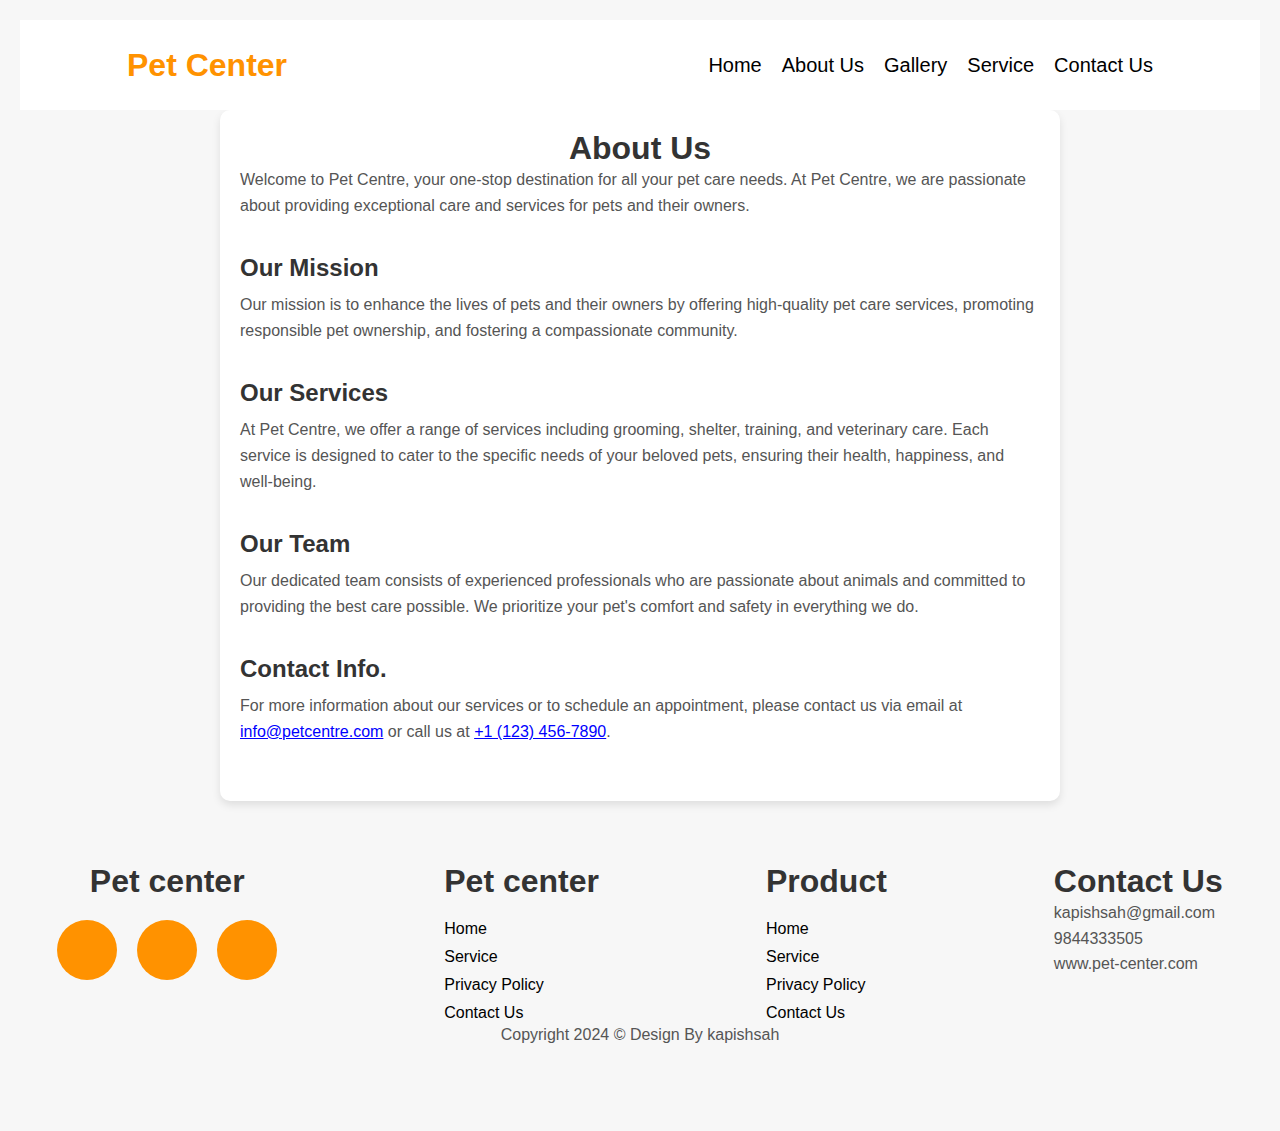
<file: pet-care-website-main/aboutus.html>
<!DOCTYPE html>
<html lang="en">
  <head>
    <meta charset="UTF-8"/>
    <meta name="viewport" content="width=device-width, initial-scale=1.0" />
    <title>About Us - Pet Centre</title>
    <link rel="stylesheet" href="style.css" />
    <link
      rel="stylesheet"
      href="https://cdnjs.cloudflare.com/ajax/libs/font-awesome/6.5.1/css/all.min.css"
      integrity="sha512-DTOQO9RWCH3ppGqcWaEA1BIZOC6xxalwEsw9c2QQeAIftl+Vegovlnee1c9QX4TctnWMn13TZye+giMm8e2LwA=="
      crossorigin="anonymous"
      referrerpolicy="no-referrer"
    />
    <style>
      body {
        font-family: Arial, sans-serif;
        background-color: #f7f7f7;
        margin: 0;
        padding: 20px;
      }
      .container {
        max-width: 800px;
        margin: 0 auto;
        background-color: #fff;
        padding: 20px;
        border-radius: 10px;
        box-shadow: 0 4px 8px rgba(0, 0, 0, 0.1);
      }
      h1 {
        text-align: center;
        color: #333;
      }
      p {
        font-size: 16px;
        line-height: 1.6;
        color: #555;
      }
      .contact-link {
        color: blue;
        text-decoration: underline;
        cursor: pointer;
      }
      .contact-link:hover {
        color: #007bff;
      }
    </style>
  </head>
  <body>
    <nav class="nav">
      <div class="logo">
        <h1>Pet Center</h1>
      </div>
      <div class="item">
        <a href="/index.html">Home</a>
        <a href="/aboutus.html">About Us</a>
        <a href="/gallery.html">Gallery</a>
        <a href="/service/servicemain.html">Service</a>
        <a href="/contact.html">Contact Us</a>
      </div>
    </nav>

    <div class="container">
      <h1>About Us</h1>
      <p>
        Welcome to Pet Centre, your one-stop destination for all your pet care
        needs. At Pet Centre, we are passionate about providing exceptional care
        and services for pets and their owners.
      </p><br><br>

      <h2>Our Mission</h2>
      <p>
        Our mission is to enhance the lives of pets and their owners by offering
        high-quality pet care services, promoting responsible pet ownership, and
        fostering a compassionate community.
      </p><br><br>

      <h2>Our Services</h2>
      <p>
        At Pet Centre, we offer a range of services including grooming, shelter,
        training, and veterinary care. Each service is designed to cater to the
        specific needs of your beloved pets, ensuring their health, happiness,
        and well-being.
      </p><br><br>

      <h2>Our Team</h2>
      <p>
        Our dedicated team consists of experienced professionals who are
        passionate about animals and committed to providing the best care
        possible. We prioritize your pet's comfort and safety in everything we
        do.
      </p><br><br>

      <h2>Contact Info.</h2>
      <p>
        For more information about our services or to schedule an appointment,
        please contact us via email at
        <a href="mailto:info@petcentre.com" class="contact-link"
          >info@petcentre.com</a
        >
        or call us at
        <a href="tel:+11234567890" class="contact-link">+1 (123) 456-7890</a>.
      </p><br><br>
    </div>
    <footer class="foot-sec">
      <div class="main-sec">
        <div class="box">
          <h1>Pet center</h1>
          <div class="social">
            <i class="fa-brands fa-square-instagram"></i>
            <i class="fa-brands fa-facebook"></i>
            <i class="fa-brands fa-youtube"></i>
          </div>
        </div>

        <div class="box2">
          <h1>Pet center</h1>
          <div class="item">
            <a href="/">Home</a>
            <a href="/">Service</a>
            <a href="/">Privacy Policy</a>
            <a href="/">Contact Us</a>
          </div>
        </div>

        <div class="box2">
          <h1>Product</h1>
          <div class="item">
            <a href="/aboutus.html">Home</a>
            <a href="/service/grooming.html">Service</a>
            <a href="/">Privacy Policy</a>
            <a href="/contact.html">Contact Us</a>
          </div>
        </div>

        <div class="box3">
          <h1>Contact Us</h1>
          <div class="add">
            <p><i class="fa-regular fa-envelope"></i> kapishsah@gmail.com</p>
            <p><i class="fa-solid fa-phone"></i> 9844333505</p>
            <p><i class="fa-solid fa-circle-check"></i> www.pet-center.com</p>
          </div>
        </div>
      </div>
      <div class="copy">
        <p>Copyright 2024 &copy; Design By <span>kapishsah</span></p>
      </div>
    </footer>
  </body>
</html>
</file>
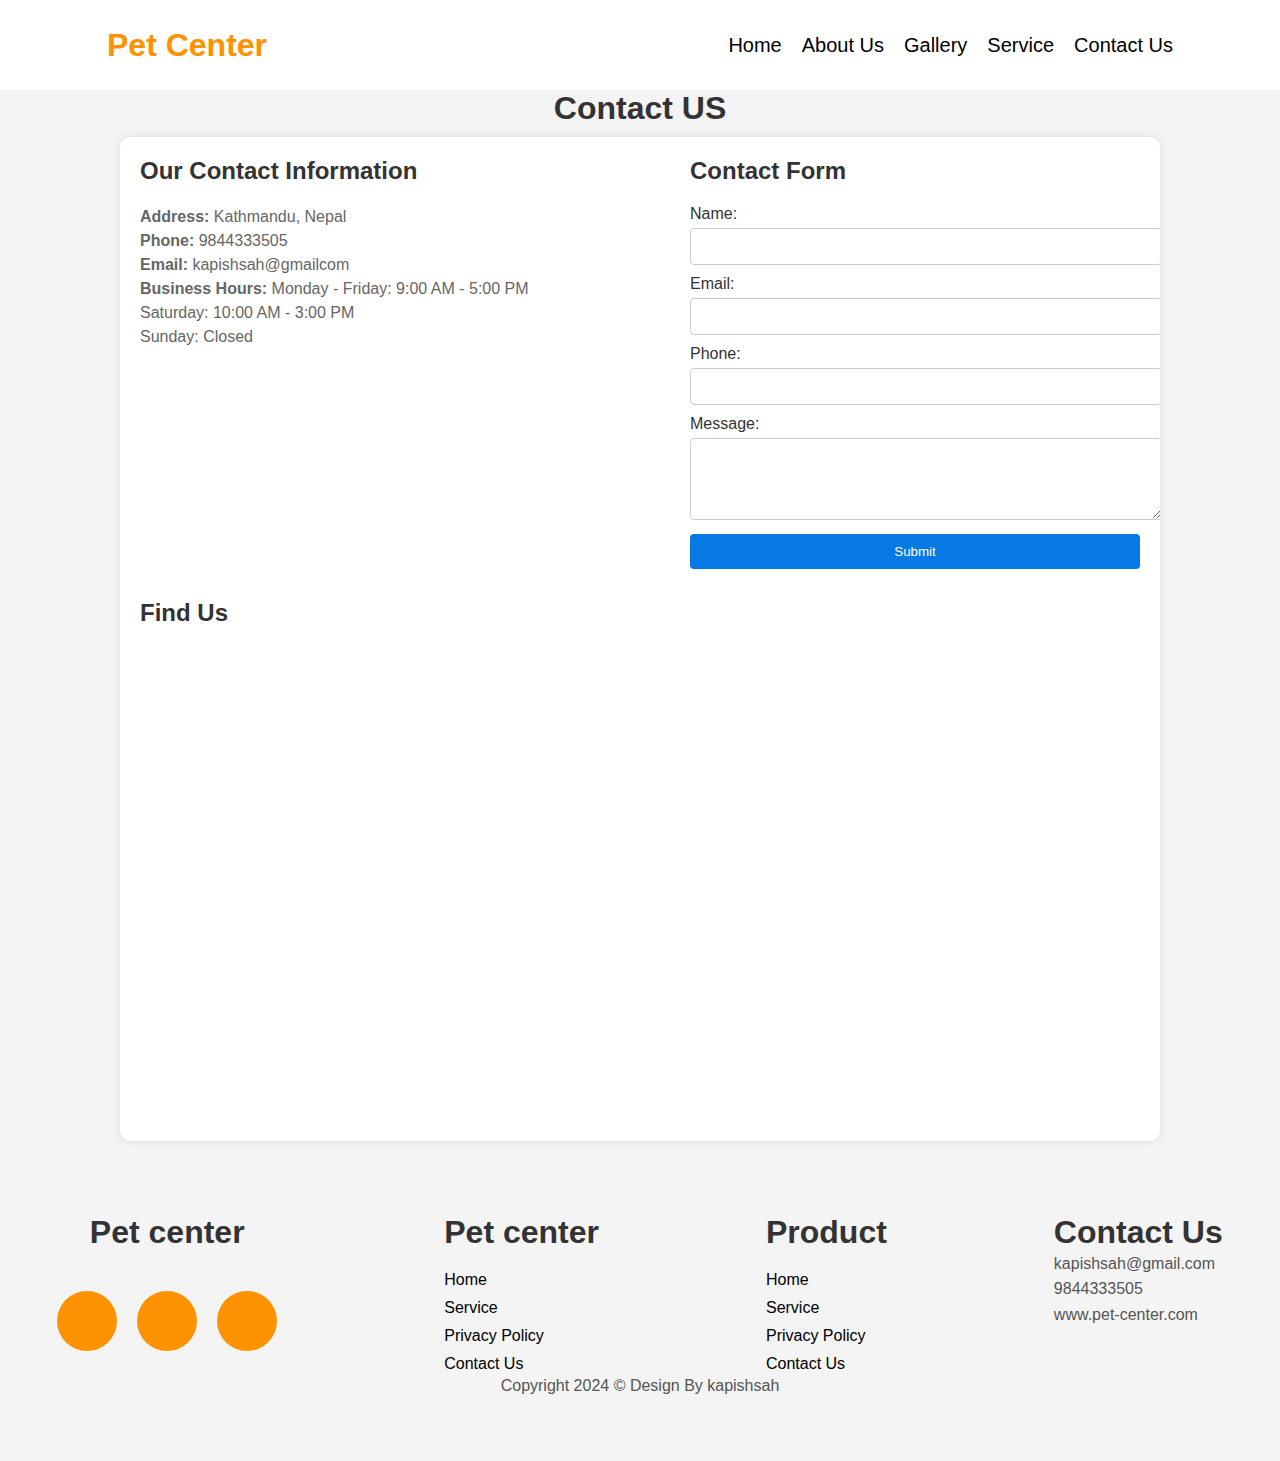
<file: pet-care-website-main/contact.html>
<!DOCTYPE html>
<html lang="en">
  <head>
    <meta charset="UTF-8" />
    <meta name="viewport" content="width=device-width, initial-scale=1.0" />
    <title>Contact Us</title>
    <link rel="stylesheet" href="style.css" />
    <link
      rel="stylesheet"
      href="https://cdnjs.cloudflare.com/ajax/libs/font-awesome/6.5.1/css/all.min.css"
      integrity="sha512-DTOQO9RWCH3ppGqcWaEA1BIZOC6xxalwEsw9c2QQeAIftl+Vegovlnee1c9QX4TctnWMn13TZye+giMm8e2LwA=="
      crossorigin="anonymous"
      referrerpolicy="no-referrer"
    />
    <style>
      body {
        font-family: Arial, sans-serif;
        margin: 0;
        padding: 0;
        background-color: #f4f4f4;
      }
      .con {
        display: flex;
        justify-content: center;
        align-items: center;
      }
      .container {
        width: 80%;
        margin: 10px auto;
        overflow: hidden;
        padding: 20px;
        background: #fff;
        box-shadow: 0 0 10px rgba(0, 0, 0, 0.1);
      }

      .contact-section {
        display: flex;
        justify-content: space-between;
      }
      .contact-info {
        width: 45%;
      }
      .contact-info h2,
      .contact-form h2,
      .map h2,
      .social h2 {
        margin-bottom: 20px;
        color: #333;
      }
      .contact-info p {
        line-height: 1.5;
        color: #666;
      }
      .contact-form {
        width: 45%;
      }
      .contact-form label {
        display: block;
        margin-bottom: 5px;
        color: #333;
      }
      .contact-form input,
      .contact-form textarea {
        width: 100%;
        padding: 10px;
        margin-bottom: 10px;
        border: 1px solid #ccc;
        border-radius: 4px;
      }
      .contact-form input[type="submit"] {
        background: #0779e4;
        color: #fff;
        border: 0;
        cursor: pointer;
      }
      .map {
        margin: 20px 0;
      }
      .map iframe {
        width: 100%;
        border: 0;
      }
      .social {
        margin: 20px 0;
      }
      .social a {
        text-decoration: none;
        color: #0779e4;
        margin-right: 10px;
      }
      .footer {
        background: #333;
        color: #fff;
        text-align: center;
        padding: 10px 0;
        margin-top: 20px;
      }
    </style>
  </head>
  <body>
    <nav class="nav">
      <div class="logo">
        <h1>Pet Center</h1>
      </div>
      <div class="item">
        <a href="/index.html">Home</a>
        <a href="/aboutus.html">About Us</a>
        <a href="/gallery.html">Gallery</a>
        <a href="/service/servicemain.html">Service</a>
        <a href="/contact.html">Contact Us</a>
      </div>
    </nav>

    <div class="con" id="contact"><h1>Contact US</h1></div>
    <div class="container">
      <div class="contact-section">
        <div class="contact-info">
          <h2>Our Contact Information</h2>
          <p>
            <strong>Address:</strong> Kathmandu, Nepal
          </p>
          <p><strong>Phone:</strong> 9844333505</p>
          <p><strong>Email:</strong> kapishsah@gmailcom</p>
          <p>
            <strong>Business Hours:</strong> Monday - Friday: 9:00 AM - 5:00
            PM<br />
            Saturday: 10:00 AM - 3:00 PM<br />
            Sunday: Closed
          </p>
        </div>
        <div class="contact-form">
          <h2>Contact Form</h2>
          <form action="#" method="post">
            <label for="name">Name:</label>
            <input type="text" id="name" name="name" required />

            <label for="email">Email:</label>
            <input type="email" id="email" name="email" required />

            <label for="phone">Phone:</label>
            <input type="tel" id="phone" name="phone" />

            <label for="message">Message:</label>
            <textarea id="message" name="message" rows="4" required></textarea>

            <input type="submit" value="Submit" />
          </form>
        </div>
      </div>

      <div class="map">
        <h2>Find Us</h2>
        <iframe
          src="https://www.google.com/maps/embed?pb=!1m18!1m12!1m3!1d3153.835434509831!2d144.96305791531666!3d-37.81627917975148!2m3!1f0!2f0!3f0!3m2!1i1024!2i768!4f13.1!3m3!1m2!1s0x6ad642af0f11fd81%3A0xf577b6a44b07aaf1!2sFederation+Square!5e0!3m2!1sen!2sau!4v1510919624857"
          width="600"
          height="450"
          frameborder="0"
          style="border: 0"
          allowfullscreen
        ></iframe>
      </div>

      
    </div>

    <footer class="foot-sec">
      <div class="main-sec">
        <div class="box">
          <h1>Pet center</h1>
          <div class="social">
            <i class="fa-brands fa-square-instagram"></i>
            <i class="fa-brands fa-facebook"></i>
            <i class="fa-brands fa-youtube"></i>
          </div>
        </div>

        <div class="box2">
          <h1>Pet center</h1>
          <div class="item">
            <a href="/">Home</a>
            <a href="/">Service</a>
            <a href="/">Privacy Policy</a>
            <a href="/">Contact Us</a>
          </div>
        </div>

        <div class="box2">
          <h1>Product</h1>
          <div class="item">
            <a href="/aboutus.html">Home</a>
            <a href="/service/grooming.html">Service</a>
            <a href="/">Privacy Policy</a>
            <a href="/contact.html">Contact Us</a>
          </div>
        </div>

        <div class="box3">
          <h1>Contact Us</h1>
          <div class="add">
            <p><i class="fa-regular fa-envelope"></i> kapishsah@gmail.com</p>
            <p><i class="fa-solid fa-phone"></i> 9844333505</p>
            <p><i class="fa-solid fa-circle-check"></i> www.pet-center.com</p>
          </div>
        </div>
      </div>
      <div class="copy">
        <p>Copyright 2024 &copy; Design By <span>kapishsah</span></p>
      </div>
    </footer>
  </body>
</html>
</file>
<file: pet-care-website-main/style.css>
* {
  margin: 0;
  padding: 0;
  font-family: Arial, Helvetica, sans-serif;
}

.nav {
  position: relative; /* Ensure it's positioned above other content */
  z-index: 1000; /* High z-index to keep it above other elements */
  height: 60px;
  display: flex;
  justify-content: space-between;
  padding: 15px 107px;
  background-color: white;
  align-items: center;
}

.nav .logo h1 {
  color: #ff9200;
}

.nav .item {
  cursor: pointer;
  display: flex;
  column-gap: 20px;
  font-size: 20px;
}

.nav .item a {
  text-decoration: none;
  color: black;
}

.nav .item a:hover {
  text-decoration: underline;
}

.home {
  height: 510px;
  display: flex;
  flex-direction: column;
  justify-content: center;
  background-color: whitesmoke;
}

.home .main-sec {
  display: flex;
  justify-content: center;
  align-items: center;
  padding: 70px;
  column-gap: 40px;
}

.home .main-sec .left {
  height: 450px;
  width: 900px;
  display: flex;
  padding: 30px;
  flex-direction: column;
  row-gap: 10px;
  justify-content: center;
}

.home .main-sec .left .pet {
  color: #ff9200;
}

.home .main-sec .left .mem {
  font-size: 4rem;
  font-weight: 700;
}

.home .main-sec .left input {
  padding: 20px 30px;
  border-radius: 40px;
  cursor: pointer;
  border: none;
  background-color: #ff9200;
  width: fit-content;
}

.home .main-sec .right {
  height: 450px;
  width: 900px;
  display: flex;
  padding: 30px;
  justify-content: center;
  align-items: center;
  overflow: hidden;
}

.container {
  max-width: 1000px;
  margin: 0 auto;
  background-color: #fff;
  padding: 20px;
  border-radius: 10px;
  box-shadow: 0 4px 8px rgba(0, 0, 0, 0.1);
}

h1 {
  text-align: center;
  color: #333;
}

.services {
  display: flex;
  flex-wrap: wrap;
  gap: 20px;
  margin-top: 20px;
}

.service-item {
  flex: 1 1 calc(33% - 40px);
  background-color: #e7f7ff;
  padding: 20px;
  border-radius: 10px;
  box-shadow: 0 4px 8px rgba(0, 0, 0, 0.1);
  transition: transform 0.3s;
  cursor: pointer;
}

.service-item:hover {
  transform: translateY(-10px);
}

.service-icon {
  width: 100%;
  height: 150px;
  object-fit: cover;
  margin-bottom: 15px;
  border-radius: 10px;
}

h2 {
  color: #333;
  font-size: 24px;
  margin-bottom: 10px;
}

h2:hover {
  text-decoration: underline;
}

p {
  font-size: 16px;
  line-height: 1.6;
  color: #555;
}

.care-sec {
  display: flex;
  height: 430px;
  padding: 30px;
  /* justify-content: center; */
  flex-direction: column;
  align-items: center;
  background-color: whitesmoke;
}

.care-sec .main-box {
  display: flex;
  justify-content: center;
  align-items: center;
  margin-top: 30px;
  column-gap: 87px;
}

.care-sec .main-box .left img {
  width: 41vw;
  margin-top: -20px; /* Adjust this value as needed */
}

.care-sec .main-box .right {
  /* background: red; */
  padding: 30px;
  display: flex;
  flex-direction: column;
  row-gap: 20px;
  width: 33vw;
}

.care-sec .main-box .learn {
  display: flex;
  column-gap: 5px;
  justify-content: center;
  align-items: center;
  background: #ff9200;
  padding: 6px 19px;
  border-radius: 30px;
  width: fit-content;
  cursor: pointer;
}

.care-sec .main-box .learn i {
  font-size: 25px;
}

.care-sec .main-box .right .pet {
  color: #ff9200;
}

.care-sec .main-box .right .head {
  font-size: 3rem;
  font-weight: 600;
}

.read-sec {
  height: 550px;
  display: flex;
  justify-content: center;
  padding: 30px;
  flex-direction: column;
  margin-top: 50px; /* Adjust this value as needed */
}

.read-sec .main-box {
  display: flex;
  justify-content: center;
  align-items: center;
  margin-top: 30px;
  column-gap: 20px;
}

.read-sec .main-box .box {
  background: white;
  width: 340px;
  overflow: hidden;
  padding: 20px;
  box-shadow: rgba(149, 157, 165, 0.2) 0px 8px 24px;
  display: flex;
  flex-direction: column;
  row-gap: 20px;
  border-radius: 10px;
}

.read-sec .main-box .box p {
  text-align: justify;
  line-height: 20px;
}

.read-sec .txt {
  display: flex;
  flex-direction: column;
  row-gap: 10px;
  align-items: center;
}

.read-sec .main-box .box img {
  width: 340px;
  height: 227px;
}

.read-sec .main-box .box .read {
  display: flex;
  column-gap: 5px;
  justify-content: center;
  border: none;
  align-items: center;
  background: #ff9200;
  padding: 6px 19px;
  border-radius: 30px;
  width: fit-content;
  cursor: pointer;
}

.read-sec .main-box .box .read i {
  font-size: 25px;
}

.client-sec {
  height: 340px;
  display: flex;
  /* justify-content: center; */
  padding: 100px;
  flex-direction: column;
  background-color: whitesmoke;
}

.client-sec .txt {
  display: flex;
  flex-direction: column;
  row-gap: 10px;
  align-items: center;
}

.client-sec .main-box {
  display: flex;
  justify-content: center;
  align-items: center;
  margin-top: 30px;
  column-gap: 20px;
}

.client-sec .main-box .box {
  background: white;
  width: 340px;
  overflow: hidden;
  padding: 20px;
  box-shadow: rgba(149, 157, 165, 0.2) 0px 8px 24px;
  display: flex;
  flex-direction: column;
  row-gap: 20px;
  border-radius: 10px;
}

.client-sec .main-box .box p {
  text-align: justify;
  /* font-family: system-ui; */
  line-height: 20px;
}

.client-sec .main-box .box .client {
  display: flex;
  /* justify-content: center; */
  align-items: center;
  column-gap: 20px;
}

.client-sec .main-box .box .client img {
  width: 50px;
  height: 50px;
  border: 1px solid #ff9200;
  border-radius: 50%;
}

.foot-sec {
  height: 250px;
  /* background-color: #ff9200; */
  padding: 30px;
  justify-content: center;
  align-items: center;
  display: flex;
  flex-direction: column;
}

.foot-sec .main-sec {
  display: flex;
  column-gap: 167px;
}

.foot-sec .main-sec .box {
  display: flex;
  flex-direction: column;
  row-gap: 20px;
}

.foot-sec .main-sec .box2 {
  display: flex;
  flex-direction: column;
  row-gap: 20px;
}

.foot-sec .main-sec .box2 .item {
  display: flex;
  flex-direction: column;
  row-gap: 10px;
}

.foot-sec .main-sec .box2 .item a {
  text-decoration: none;
  color: black;
}

.foot-sec .main-sec .box .social {
  display: flex;
  column-gap: 20px;
}

.foot-sec .main-sec .box .social i {
  font-size: 38px;
  width: 60px;
  display: flex;
  justify-content: center;
  align-items: center;
  background-color: #ff9200;
  border-radius: 50%;
  color: white;
  height: 60px;
}

.foot-sec .main-sec .box .social i:hover {
  background: white;
  color: #ff9200;
  border: 1px solid #ff9200;
}

.foot-sec .main-sec .box .social i:hover {
  transform: scale(1.1);
}
</file>
